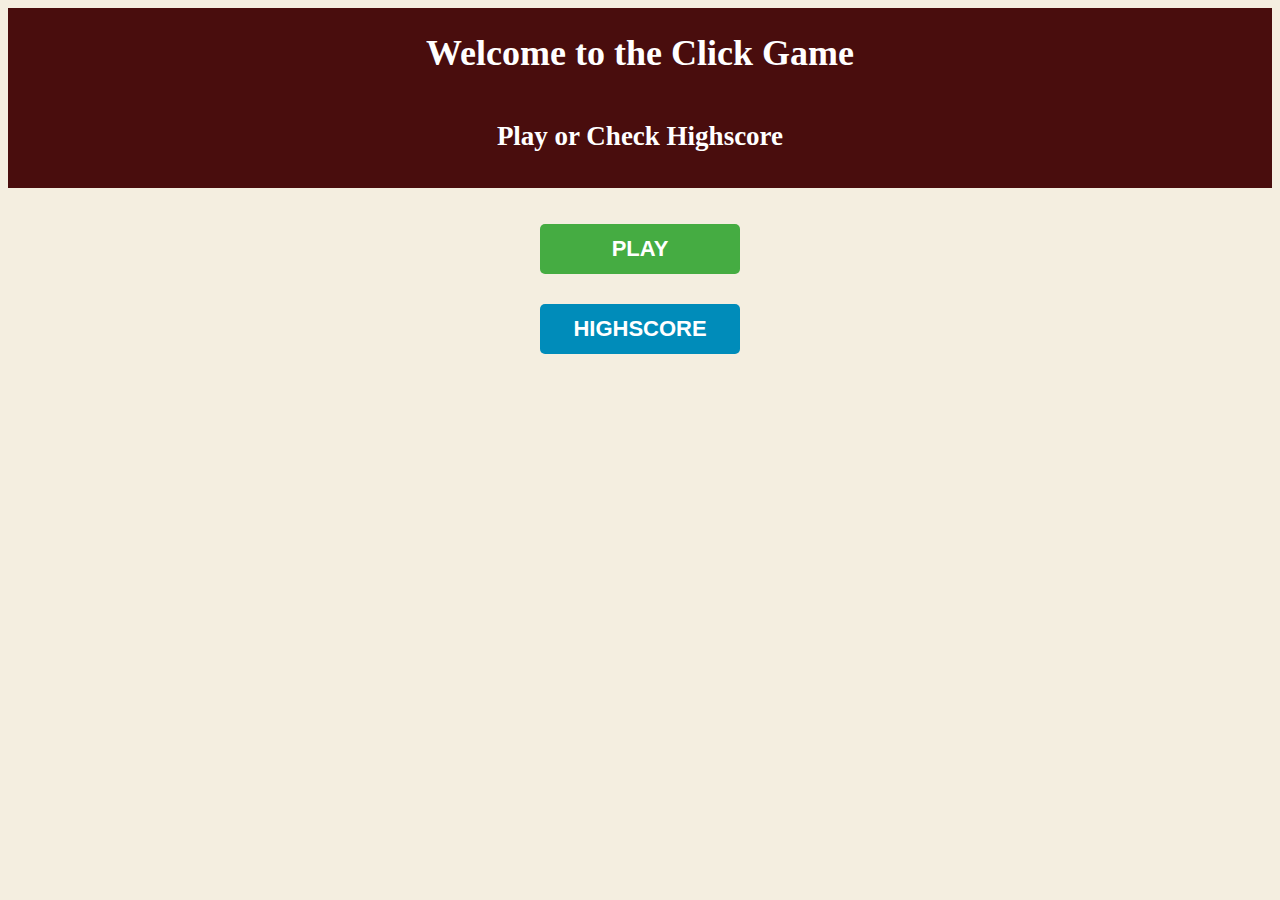
<file: index.html>
<!DOCTYPE html>
<html lang="en">
<head>
    <meta charset="UTF-8">
    <meta name="viewport" content="width=device-width, initial-scale=1.0">
    <link rel="stylesheet" href="style.css" type="text/css">
    <title>Spel</title>
</head>
<body>
    <div class="headerContainer">
        <h1 id="headder">Welcome to the Click Game</h1>
        <h2 id="text">Play or Check Highscore</h2>
    </div>
    <div class="container">
        <br><br>
        <button id="playButton">Play</button>
        <button id="highscore-button">Highscore</button>
    </div>
    <script type="module" src="script.js"></script>
</body>
</html>
</file>
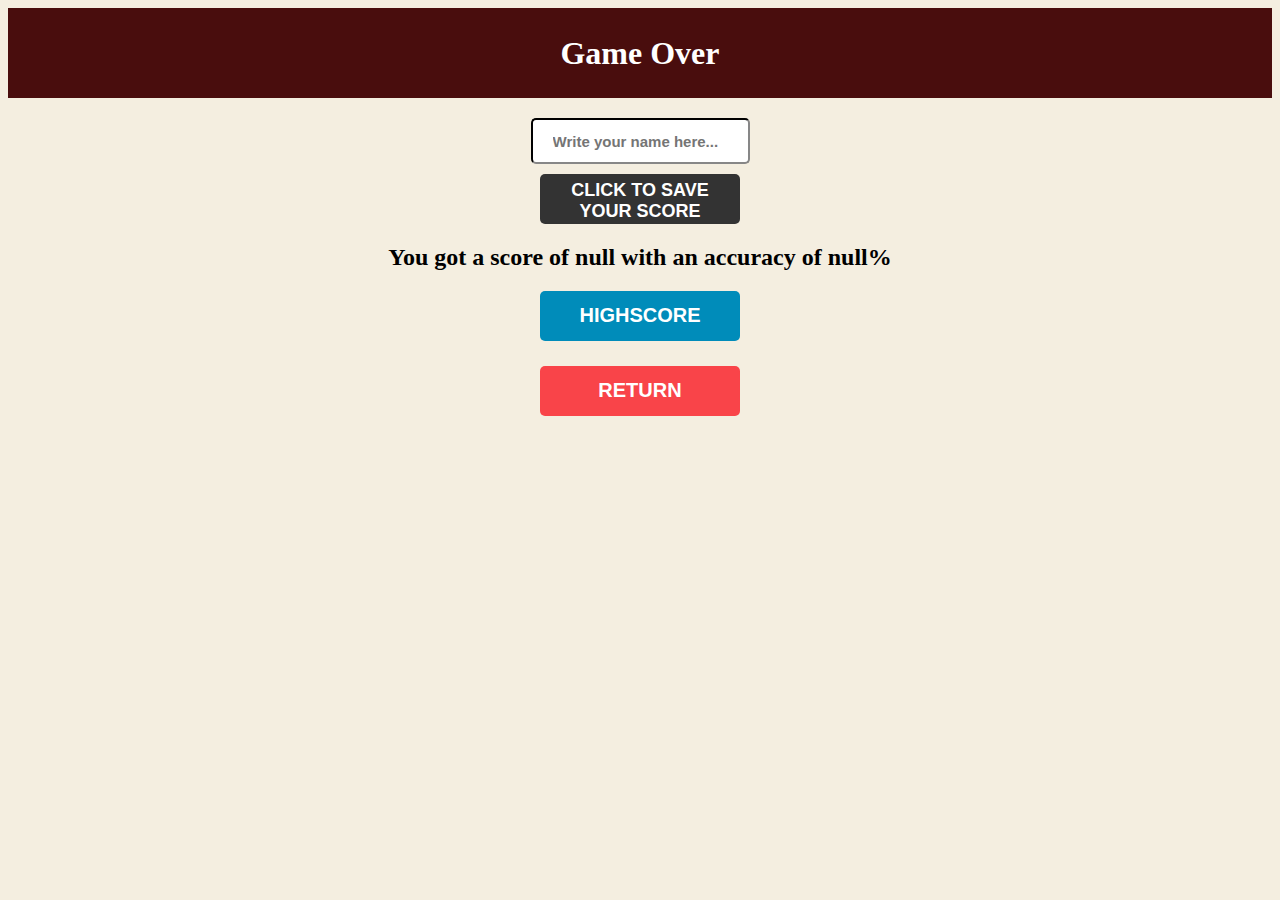
<file: game-over.html>
<!DOCTYPE html>
<html lang="en">
<head>
    <meta charset="UTF-8">
    <meta name="viewport" content="width=device-width, initial-scale=1.0">
    <link rel="stylesheet" href="game-over.css" type="text/css">
    <title>Spel</title>
</head>
<body>
    <div class="headerContainer">
        <h1 id="text">Game Over</h1>
    </div>
    <div class="container">
        <input id="nameInput" type="text" placeholder="Write your name here...">
        <button id="saveButton">Click to Save your score</button>
        <h2 id="score"></h2>
        <button id="highscoreButton">Highscore</button>
        <button id="returnButton">Return</button>
    </div>
    <script type="module" src="game-over.js"></script>
</body>
</html>
</file>
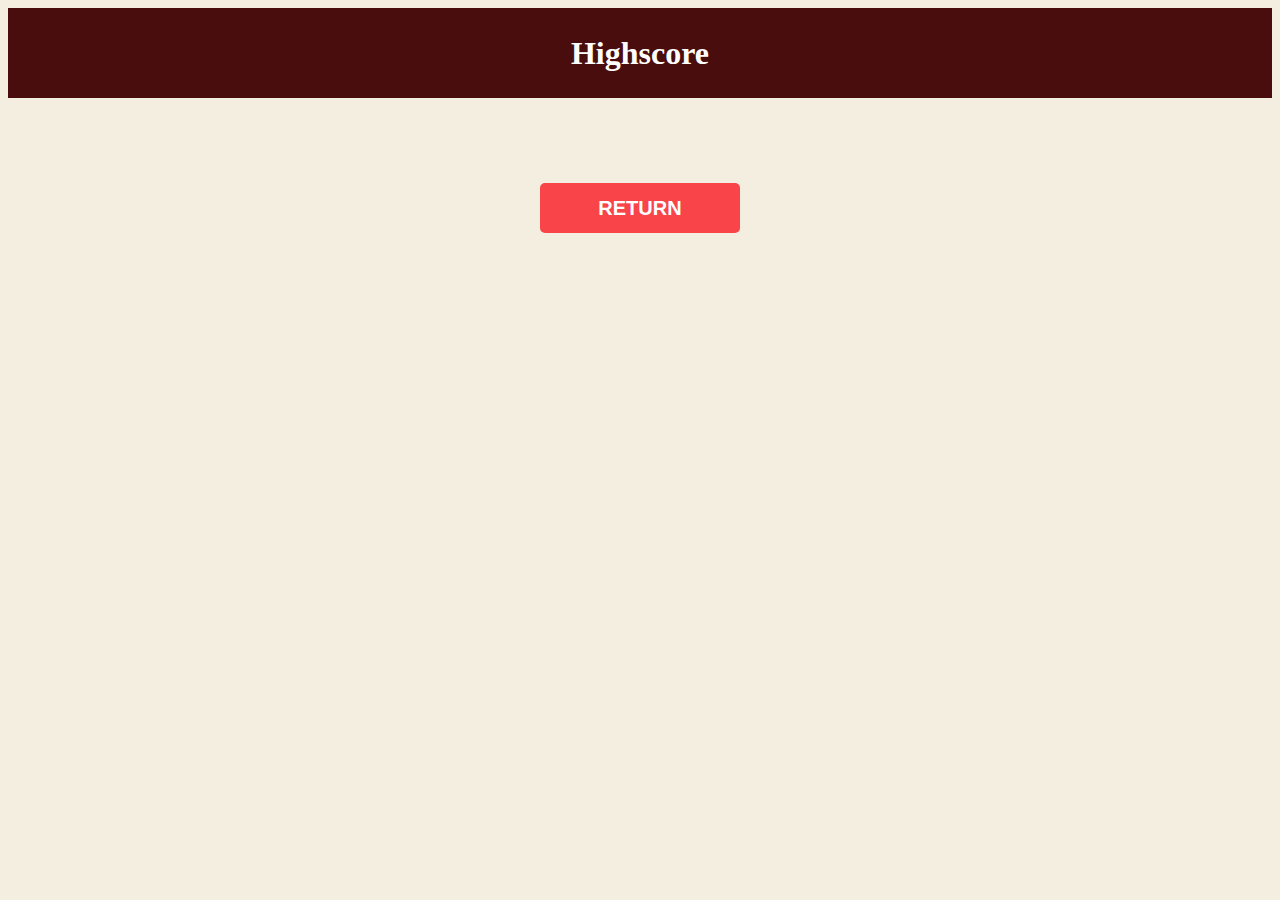
<file: highscore.html>
<!DOCTYPE html>
<html lang="en">
<head>
    <meta charset="UTF-8">
    <meta name="viewport" content="width=device-width, initial-scale=1.0">
    <link rel="stylesheet" href="highscore.css" type="text/css">
    <title>Spel</title>
</head>
<body>
    <div class="headerContainer">
        <h1 id="text">Highscore</h1>
        <br>
    </div>
    <div class="container">
        <ul id="highscoreContainer">
            <li id="highscoreList"></li>
        </ul>
        <button id="returnButton">Return</button>
    </div>
    <script type="module" src="highscore.js"></script>
</body>
</html>
</file>
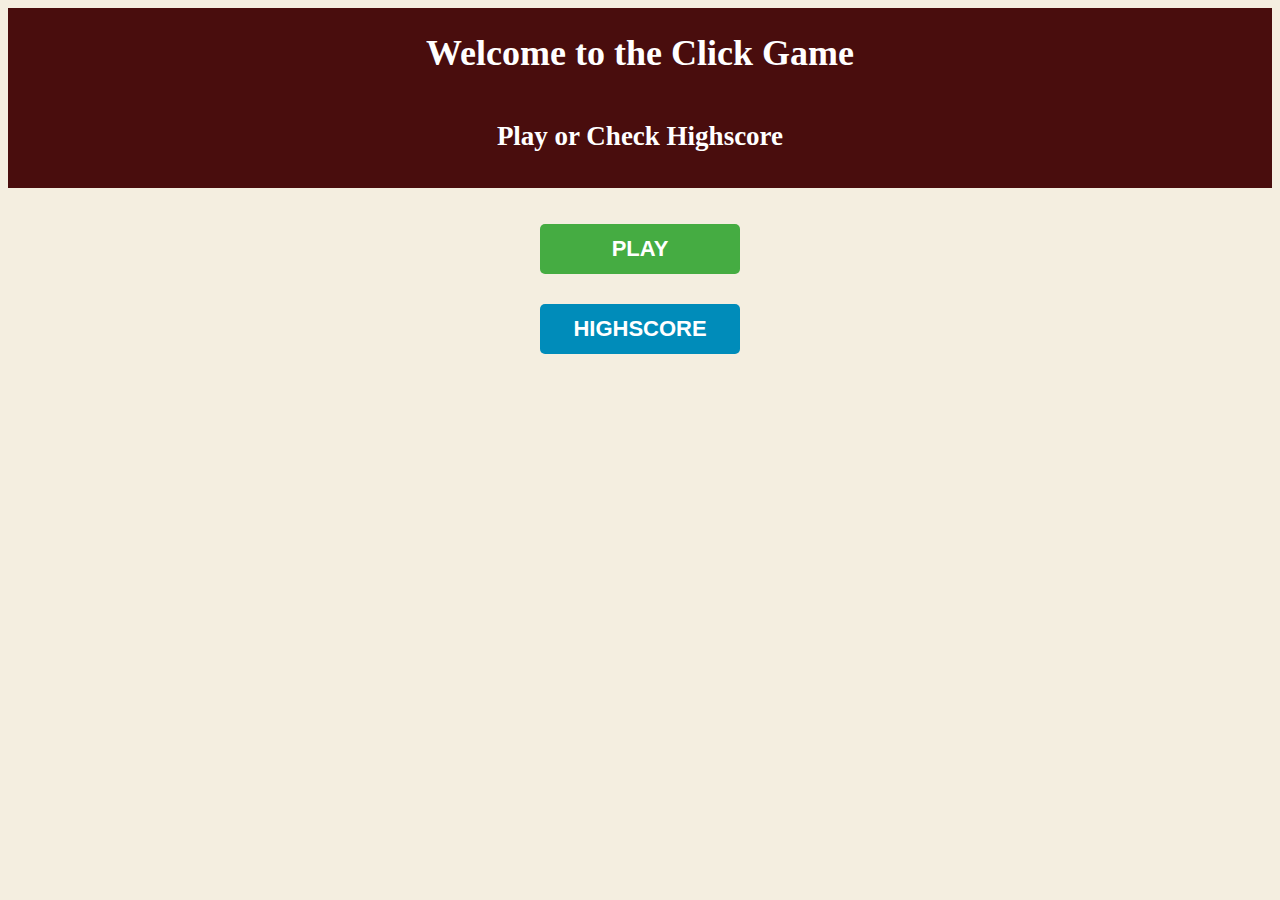
<file: startsida.html>
<!DOCTYPE html>
<html lang="en">
<head>
    <meta charset="UTF-8">
    <meta name="viewport" content="width=device-width, initial-scale=1.0">
    <link rel="stylesheet" href="startsida.css" type="text/css">
    <title>Spel</title>
</head>
<body>
    <div class="headerContainer">
        <h1 id="headder">Welcome to the Click Game</h1>
        <h2 id="text">Play or Check Highscore</h2>
    </div>
    <div class="container">
        <br><br>
        <button id="playButton">Play</button>
        <button id="highscore-button">Highscore</button>
    </div>
    <script type="module" src="startsida.js"></script>
</body>
</html>
</file>
<file: style.css>
body {
    background-color: #f4eee0;
}

.headerContainer {
    display: flex;
    align-items: center;
    flex-direction: column;
    height: 20vh;
    width: 100%;
    background-color: #490d0d;
    color: #fff;
    font-size: 15px;
}

.container {
    display: flex;
    align-items: center;
    height: 77vh;
    flex-direction: column;
}

button {
    width: 200px;
    height: 50px;
    display: inline-block;
    padding: 10px 20px;
    margin-bottom: 25px;
    font-size: 20px;
    font-weight: bold;
    text-align: center;
    text-transform: uppercase;
    color: #fff;
    background-color: #333;
    border: none;
    border-radius: 5px;
    cursor: pointer;
    transition: background-color 0.5s ease;
}

#playButton {
    background-color: #45AC42;
}

#highscore-button {
    background-color: #008CBA;
}
#playButton:hover {
    background-color: #4CAF50;
}
#highscore-button:hover {
    background-color: #3b90e1;
}

@media screen and (max-width: 376px) {
    .headerContainer {
        height: 15vh;
        font-size: 11px;
    }

    button {
        width: 150px;
        height: 40px;
        font-size: 16px;
        margin-bottom: 20px;
    }
}

@media only screen and (min-width: 377px) and (max-width: 1024px) {
    .headerContainer {
        font-size: 15px;
    }
}

@media only screen and (min-width: 1025px) {
    .headerContainer {
        font-size: 18px;
    }

    button {
        width: 200px;
        height: 50px;
        font-size: 22px;
        margin-bottom: 30px;
    }
}
</file>
<file: game-over.css>
body {
    background-color: #f4eee0;
}

.headerContainer {
    display: flex;
    align-items: center;
    justify-content: center;
    height: 10vh;
    width: 100%;
    background-color: #490d0d;
    color: #fff;
    margin-bottom: 10px;
}

.container {
    display: flex;
    align-items: center;
    height: 86vh;
    flex-direction: column;
}

button {
    width: 200px;
    height: 50px;
    display: inline-block;
    font-weight: bold;
    text-align: center;
    text-transform: uppercase;
    color: #fff;
    background-color: #333;
    border: none;
    border-radius: 5px;
    cursor: pointer;
    transition: background-color 0.5s ease;
}

#nameInput{
    margin-top: 10px;
    width: 175px;
    height: 30px;
    display: inline-block;
    padding: 6px 20px;
    font-size: 15px;
    font-weight: bold;
    border-color: #333;
    border-radius: 5px;
    transition: background-color 0.5s ease;
}

#saveButton {
    margin-top: 10px;
    padding: 6px 20px;
    font-size: 18px;
}
#highscoreButton {
    background-color: #008CBA;
    font-size: 20px;
    margin-bottom: 25px;
    padding: 10px 20px;
}
#returnButton {
    background-color: #f94449;
    font-size: 20px;
    margin-bottom: 25px;
    padding: 10px 20px;
}

#highscoreButton:hover {
    background-color: #3b90e1;
}
#returnButton:hover {
    background-color: #f01e2c;
}

#saveButton:hover {
    background-color: #4CAF50;
}
</file>
<file: highscore.css>
body {
    background-color: #f4eee0;
}

.headerContainer {
    display: flex;
    align-items: center;
    justify-content: center;
    height: 10vh;
    width: 100%;
    background-color: #490d0d;
    color: #fff;
    margin-bottom: 10px;
}

.container {
    display: flex;
    align-items: center;
    height: 86vh;
    flex-direction: column;
}

button, ul {
    display: inline-block;
    font-size: 20px;
    font-weight: bold;
    text-align: center;
    border: none;
    border-radius: 5px;
    transition: background-color 0.5s ease;
}

button {
    width: 200px;
    height: 50px;
    color: #fff;
    background-color: #f94449;
    margin-top: 25px;
    cursor: pointer;
    text-transform: uppercase;
}

#returnButton:hover {
    background-color: #f01e2c;
}

#highscoreContainer {
    list-style-type: none;
    margin: 25px;
    font-size: 30px;
    overflow: hidden;
}

#highscoreList {
    margin: 0; 
}


@media only screen and (max-width: 426px) {
    #highscoreContainer {
        font-size: 14px; 
    }

    button {
        width: 100px;
        height: 30px;
        font-size: 12px;
    
    }
}

@media only screen and (min-width: 427px) and (max-width: 900px) {
    #highscoreContainer {
        font-size: 22px;
    }

    button {
        width: 175px;
        height: 50px;
        font-size: 17px;
    }
}

@media only screen and (min-width: 901px) and (max-width: 1200px) {
    #highscoreContainer {
        font-size: 25px;
    }
}

@media only screen and (min-width: 1201px) {
    #highscoreContainer {
        font-size: 30px;
    }
}
</file>
<file: startsida.css>
body {
    background-color: #f4eee0;
}

.headerContainer {
    display: flex;
    align-items: center;
    flex-direction: column;
    height: 20vh;
    width: 100%;
    background-color: #490d0d;
    color: #fff;
    font-size: 15px;
}

.container {
    display: flex;
    align-items: center;
    height: 77vh;
    flex-direction: column;
}

button {
    width: 200px;
    height: 50px;
    display: inline-block;
    padding: 10px 20px;
    margin-bottom: 25px;
    font-size: 20px;
    font-weight: bold;
    text-align: center;
    text-transform: uppercase;
    color: #fff;
    background-color: #333;
    border: none;
    border-radius: 5px;
    cursor: pointer;
    transition: background-color 0.5s ease;
}

#playButton {
    background-color: #45AC42;
}

#highscore-button {
    background-color: #008CBA;
}
#playButton:hover {
    background-color: #4CAF50;
}
#highscore-button:hover {
    background-color: #3b90e1;
}

@media screen and (max-width: 376px) {
    .headerContainer {
        height: 15vh;
        font-size: 11px;
    }

    button {
        width: 150px;
        height: 40px;
        font-size: 16px;
        margin-bottom: 20px;
    }
}

@media only screen and (min-width: 377px) and (max-width: 1024px) {
    .headerContainer {
        font-size: 15px;
    }
}

@media only screen and (min-width: 1025px) {
    .headerContainer {
        font-size: 18px;
    }

    button {
        width: 200px;
        height: 50px;
        font-size: 22px;
        margin-bottom: 30px;
    }
}
</file>
